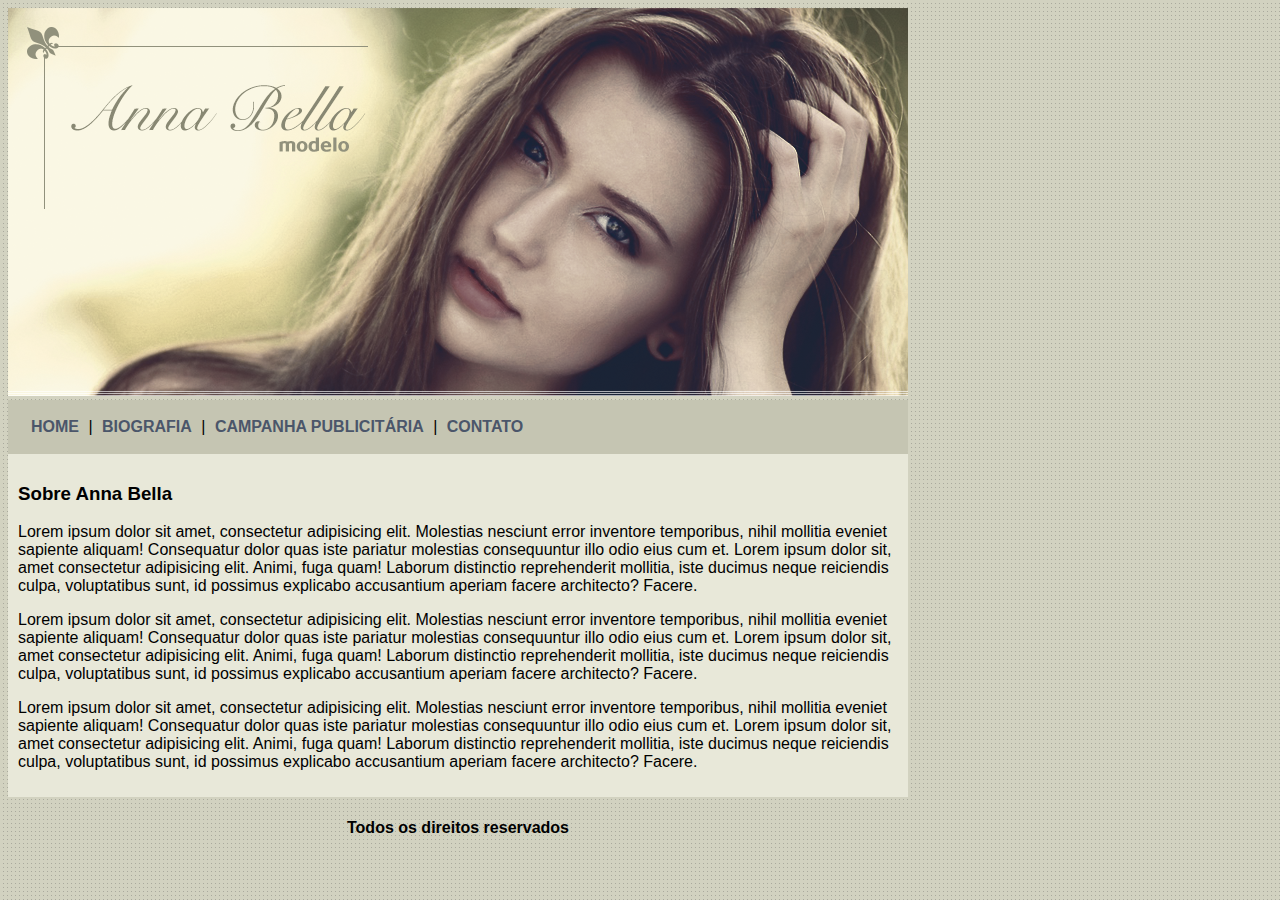
<file: index.html>
<!DOCTYPE html>
<html lang="en">
<head>
    <meta charset="UTF-8">
    <meta http-equiv="X-UA-Compatible" content="IE=edge">
    <meta name="viewport" content="width=device-width, initial-scale=1.0">
    <title>Anna Bella Oficial</title>
    <link rel="stylesheet" href="style.css">

</head>
<body>
    
    <div id="principal"> <!--inicio principal-->

        <img src="imagens/capa.png" alt="">
        
        <div id="menu">
            
            <a href="index.html">HOME</a> |
            <a href="biografia.html">BIOGRAFIA</a> |
            <a href="campanha">CAMPANHA PUBLICITÁRIA</a> |
            <a href="contato">CONTATO</a>
                      
        </div> 
        <div id="conteudo"> <!-- início do conteúdo-->
            <h3>Sobre Anna Bella</h3>
            <p>Lorem ipsum dolor sit amet, consectetur adipisicing elit. Molestias nesciunt error inventore temporibus, nihil mollitia eveniet sapiente aliquam! Consequatur dolor quas iste pariatur molestias consequuntur illo odio eius cum et. Lorem ipsum dolor sit, amet consectetur adipisicing elit. Animi, fuga quam! Laborum distinctio reprehenderit mollitia, iste ducimus neque reiciendis culpa, voluptatibus sunt, id possimus explicabo accusantium aperiam facere architecto? Facere.</p>
            <p>Lorem ipsum dolor sit amet, consectetur adipisicing elit. Molestias nesciunt error inventore temporibus, nihil mollitia eveniet sapiente aliquam! Consequatur dolor quas iste pariatur molestias consequuntur illo odio eius cum et. Lorem ipsum dolor sit, amet consectetur adipisicing elit. Animi, fuga quam! Laborum distinctio reprehenderit mollitia, iste ducimus neque reiciendis culpa, voluptatibus sunt, id possimus explicabo accusantium aperiam facere architecto? Facere.</p>
            <p>Lorem ipsum dolor sit amet, consectetur adipisicing elit. Molestias nesciunt error inventore temporibus, nihil mollitia eveniet sapiente aliquam! Consequatur dolor quas iste pariatur molestias consequuntur illo odio eius cum et. Lorem ipsum dolor sit, amet consectetur adipisicing elit. Animi, fuga quam! Laborum distinctio reprehenderit mollitia, iste ducimus neque reiciendis culpa, voluptatibus sunt, id possimus explicabo accusantium aperiam facere architecto? Facere.</p>
        </div> <!-- fim do conteúdo-->
        
        <div id="rodape">
        
            <h4 class="centralizar">Todos os direitos reservados</h4>
            
        </div> 
    </div> <!-- fim da principal-->

    
</body>
</html>
</file>
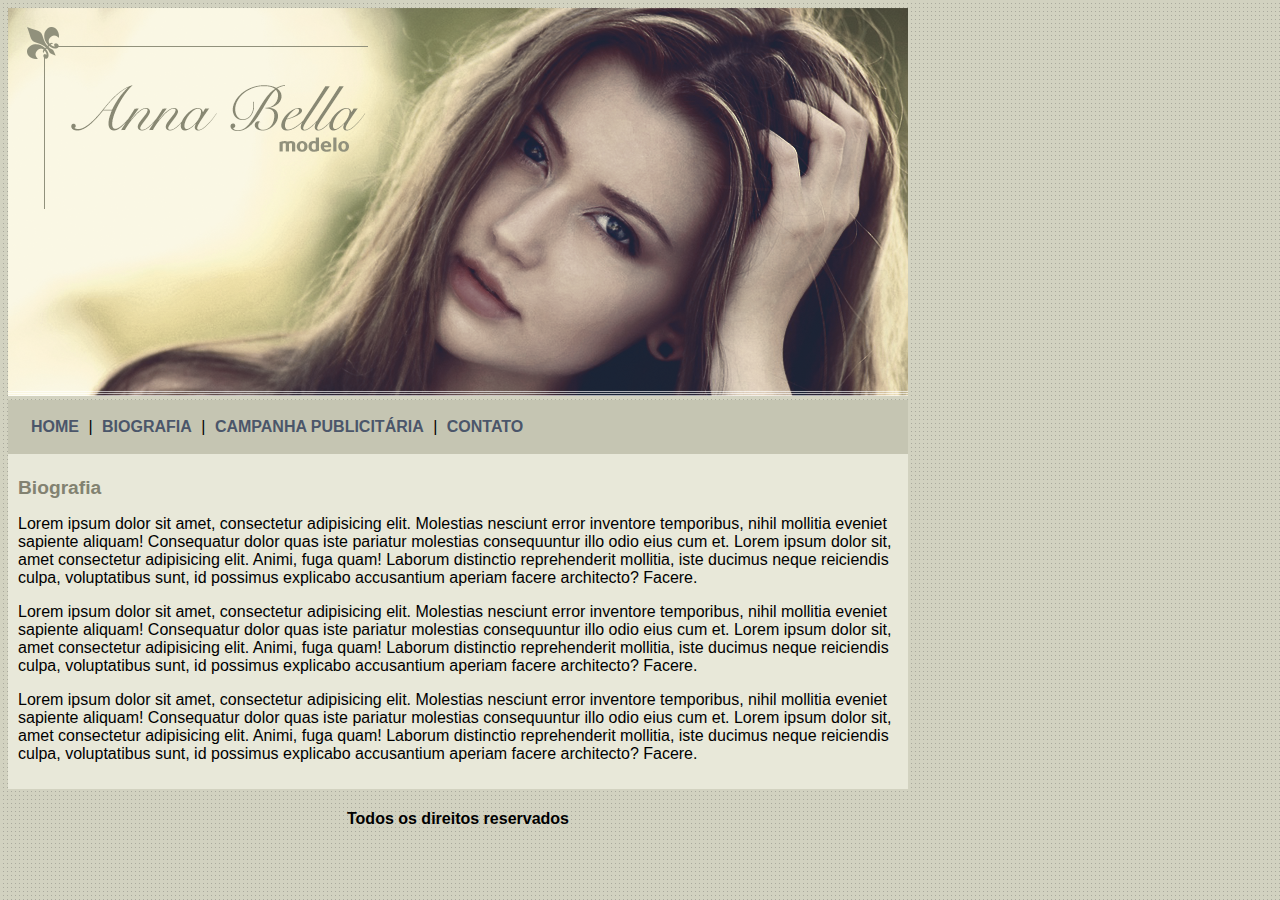
<file: biografia.html>
<!DOCTYPE html>
<html lang="en">
<head>
    <meta charset="UTF-8">
    <meta http-equiv="X-UA-Compatible" content="IE=edge">
    <meta name="viewport" content="width=device-width, initial-scale=1.0">
    <title>Anna Bella Biografia</title>
    <link rel="stylesheet" href="style.css">
    

</head>
<body>
    
    <div id="principal"> <!--inicio principal-->

        <img src="imagens/capa.png" alt="">
        
        <div id="menu">
            
            <a href="index.html">HOME</a> |
            <a href="biografia.html">BIOGRAFIA</a> |
            <a href="campanha.html">CAMPANHA PUBLICITÁRIA</a> |
            <a href="contato.html">CONTATO</a>
                      
        </div> 
        <div id="conteudo"> <!-- início do conteúdo-->
            <h1>Biografia</h1>
            <p>Lorem ipsum dolor sit amet, consectetur adipisicing elit. Molestias nesciunt error inventore temporibus, nihil mollitia eveniet sapiente aliquam! Consequatur dolor quas iste pariatur molestias consequuntur illo odio eius cum et. Lorem ipsum dolor sit, amet consectetur adipisicing elit. Animi, fuga quam! Laborum distinctio reprehenderit mollitia, iste ducimus neque reiciendis culpa, voluptatibus sunt, id possimus explicabo accusantium aperiam facere architecto? Facere.</p>
            <p>Lorem ipsum dolor sit amet, consectetur adipisicing elit. Molestias nesciunt error inventore temporibus, nihil mollitia eveniet sapiente aliquam! Consequatur dolor quas iste pariatur molestias consequuntur illo odio eius cum et. Lorem ipsum dolor sit, amet consectetur adipisicing elit. Animi, fuga quam! Laborum distinctio reprehenderit mollitia, iste ducimus neque reiciendis culpa, voluptatibus sunt, id possimus explicabo accusantium aperiam facere architecto? Facere.</p>
            <p>Lorem ipsum dolor sit amet, consectetur adipisicing elit. Molestias nesciunt error inventore temporibus, nihil mollitia eveniet sapiente aliquam! Consequatur dolor quas iste pariatur molestias consequuntur illo odio eius cum et. Lorem ipsum dolor sit, amet consectetur adipisicing elit. Animi, fuga quam! Laborum distinctio reprehenderit mollitia, iste ducimus neque reiciendis culpa, voluptatibus sunt, id possimus explicabo accusantium aperiam facere architecto? Facere.</p>
        </div> <!-- fim do conteúdo-->
        
        <div id="rodape">
        
            <h4 >Todos os direitos reservados</h4>
            
        </div> 
    </div> <!-- fim da principal-->

    
</body>
</html>
</file>
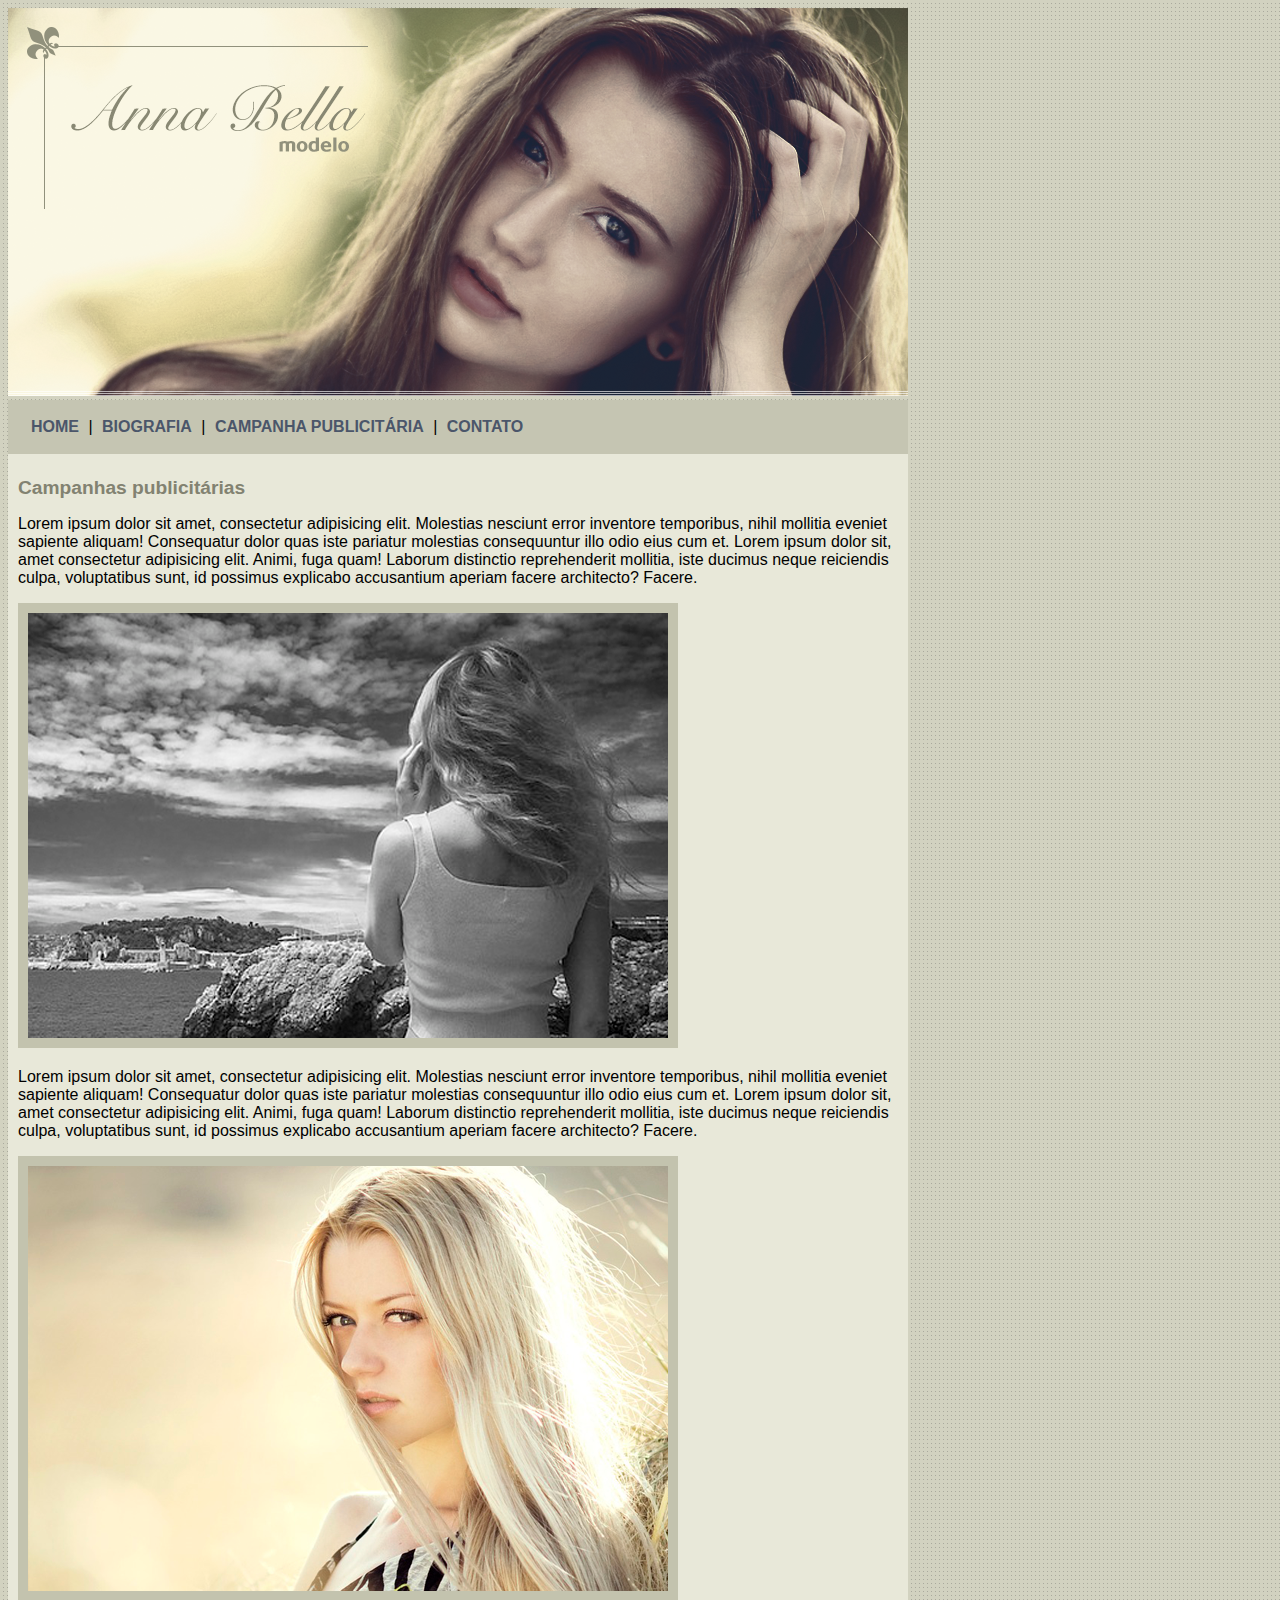
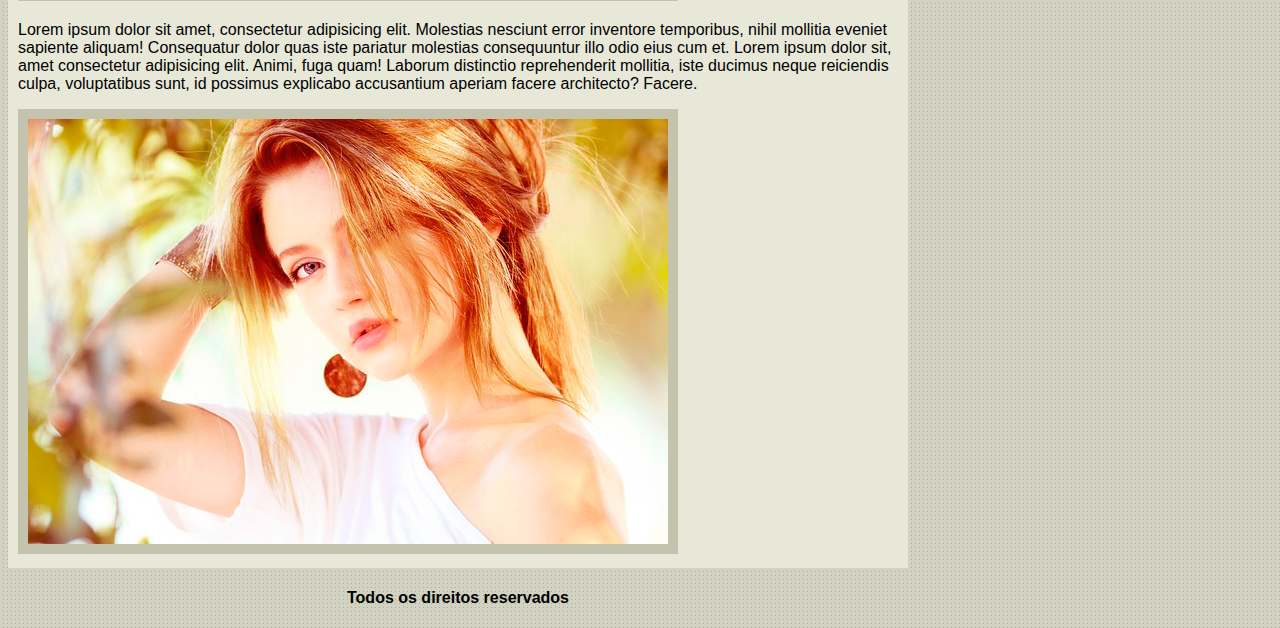
<file: campanha.html>
<!DOCTYPE html>
<html lang="en">
<head>
    <meta charset="UTF-8">
    <meta http-equiv="X-UA-Compatible" content="IE=edge">
    <meta name="viewport" content="width=device-width, initial-scale=1.0">
    <title>Anna Bella Campanhas publicitárias</title>
    <link rel="stylesheet" href="style.css">
    
</head>
<body>
    
    <div id="principal"> <!--inicio principal-->

        <img src="imagens/capa.png" alt="">
        
        <div id="menu">
            
            <a href="index.html">HOME</a> |
            <a href="biografia.html">BIOGRAFIA</a> |
            <a href="campanha.html">CAMPANHA PUBLICITÁRIA</a> |
            <a href="contato.html">CONTATO</a>
                      
        </div> 
        <div id="conteudo"> <!-- início do conteúdo-->
            <h1>Campanhas publicitárias</h1>
            <p>Lorem ipsum dolor sit amet, consectetur adipisicing elit. Molestias nesciunt error inventore temporibus, nihil mollitia eveniet sapiente aliquam! Consequatur dolor quas iste pariatur molestias consequuntur illo odio eius cum et. Lorem ipsum dolor sit, amet consectetur adipisicing elit. Animi, fuga quam! Laborum distinctio reprehenderit mollitia, iste ducimus neque reiciendis culpa, voluptatibus sunt, id possimus explicabo accusantium aperiam facere architecto? Facere.</p>

            <img src="imagens/foto1.png" alt="" class="img-campanha">

            <p>Lorem ipsum dolor sit amet, consectetur adipisicing elit. Molestias nesciunt error inventore temporibus, nihil mollitia eveniet sapiente aliquam! Consequatur dolor quas iste pariatur molestias consequuntur illo odio eius cum et. Lorem ipsum dolor sit, amet consectetur adipisicing elit. Animi, fuga quam! Laborum distinctio reprehenderit mollitia, iste ducimus neque reiciendis culpa, voluptatibus sunt, id possimus explicabo accusantium aperiam facere architecto? Facere.</p>

            <img src="imagens/foto2.png" alt="" class="img-campanha">

            <p>Lorem ipsum dolor sit amet, consectetur adipisicing elit. Molestias nesciunt error inventore temporibus, nihil mollitia eveniet sapiente aliquam! Consequatur dolor quas iste pariatur molestias consequuntur illo odio eius cum et. Lorem ipsum dolor sit, amet consectetur adipisicing elit. Animi, fuga quam! Laborum distinctio reprehenderit mollitia, iste ducimus neque reiciendis culpa, voluptatibus sunt, id possimus explicabo accusantium aperiam facere architecto? Facere.</p>

            <img src="imagens/foto3.png" alt="" class="img-campanha">
        </div> <!-- fim do conteúdo-->
        
        <div id="rodape">
        
            <h4 >Todos os direitos reservados</h4>
            
        </div> 
    </div> <!-- fim da principal-->

    
</body>
</html>
</file>
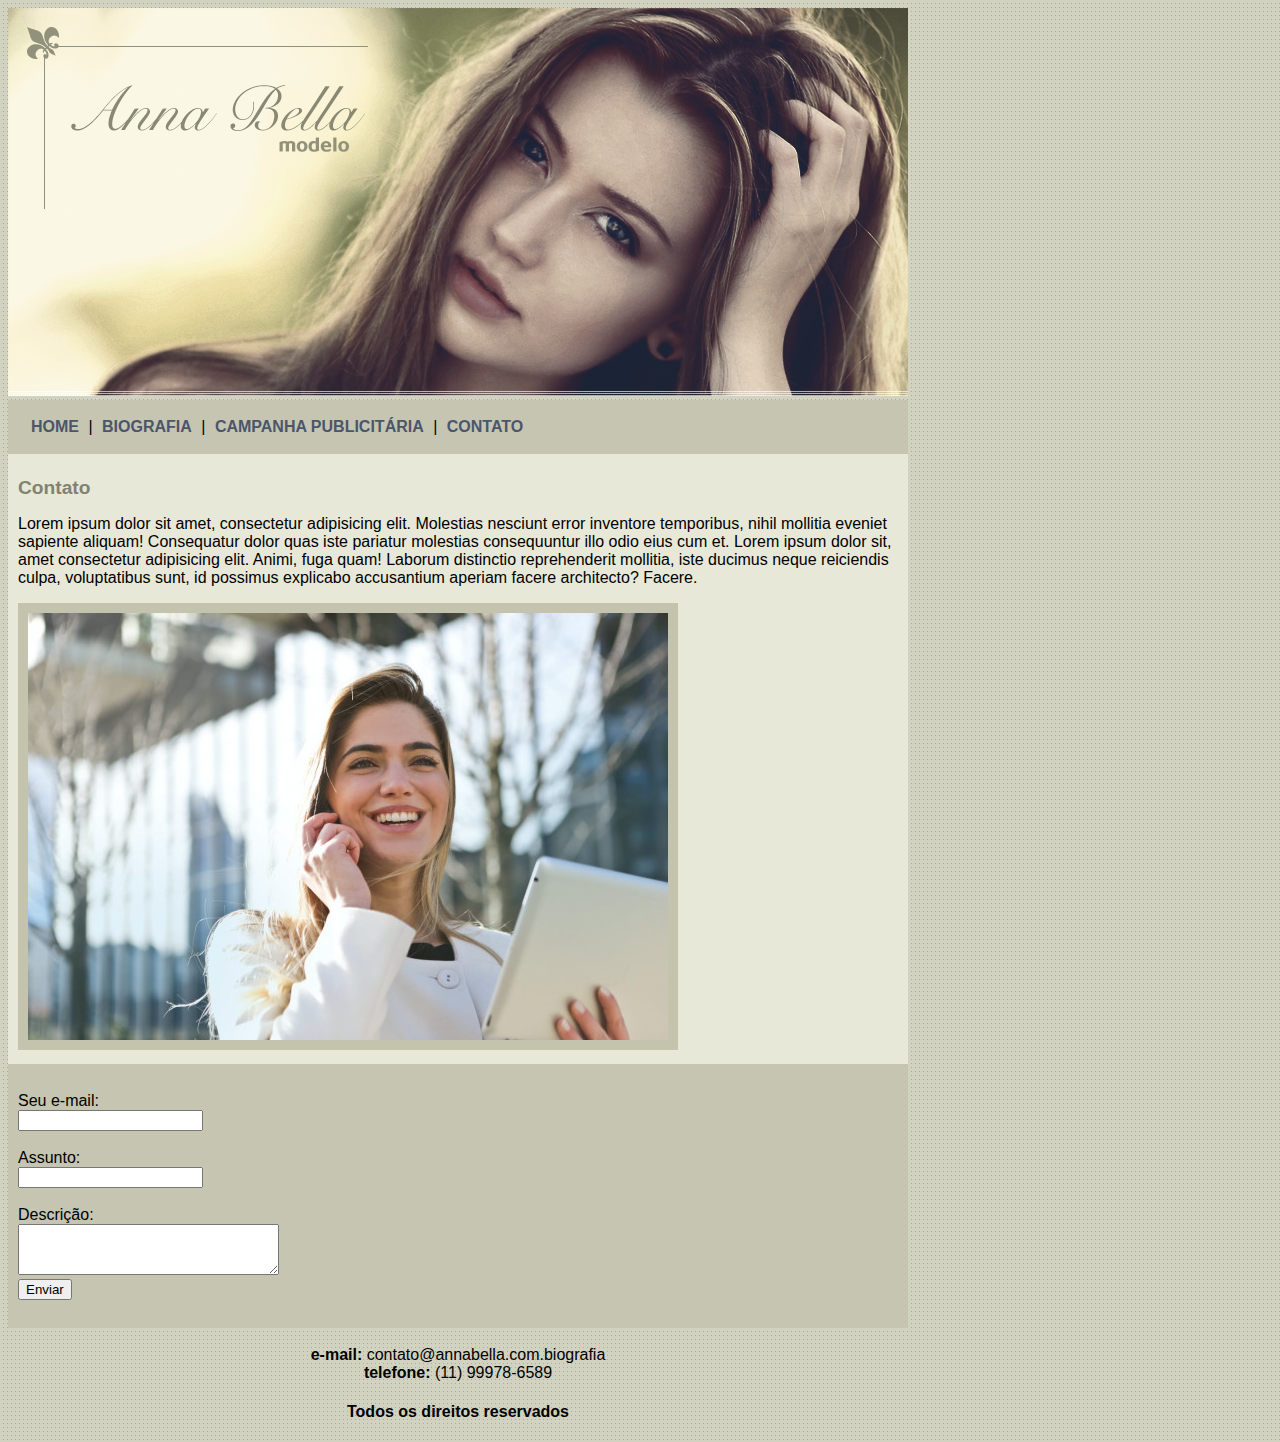
<file: contato.html>
<!DOCTYPE html>
<html lang="en">
<head>
    <meta charset="UTF-8">
    <meta http-equiv="X-UA-Compatible" content="IE=edge">
    <meta name="viewport" content="width=device-width, initial-scale=1.0">
    <title>Anna Bella Contato</title>
    <link rel="stylesheet" href="style.css">
    
</head>
<body>
    
    <div id="principal"> <!--inicio principal-->

        <img src="imagens/capa.png" alt="">
        
        <div id="menu">
            
            <a href="index.html">HOME</a> |
            <a href="biografia.html">BIOGRAFIA</a> |
            <a href="campanha.html">CAMPANHA PUBLICITÁRIA</a> |
            <a href="contato.html">CONTATO</a>
                      
        </div> 
        <div id="conteudo"> <!-- início do conteúdo-->
            <h1>Contato</h1>
            <p>Lorem ipsum dolor sit amet, consectetur adipisicing elit. Molestias nesciunt error inventore temporibus, nihil mollitia eveniet sapiente aliquam! Consequatur dolor quas iste pariatur molestias consequuntur illo odio eius cum et. Lorem ipsum dolor sit, amet consectetur adipisicing elit. Animi, fuga quam! Laborum distinctio reprehenderit mollitia, iste ducimus neque reiciendis culpa, voluptatibus sunt, id possimus explicabo accusantium aperiam facere architecto? Facere.</p>

            <img src="imagens/foto4.jpeg" alt="" class="img-campanha">

        </div> <!-- fim do conteúdo-->

        <div id="contato"><br>

            <form action="">

                Seu e-mail: <br>
                <input type="text" name="email"><br><br>

                Assunto: <br>
                <input type="text" name="assunto"><br><br>

                Descrição: <br>
                <textarea name="" id="" cols="30" rows="3"></textarea><br>
                <input type="submit" value="Enviar">

            </form><br>

        </div>

        <div id="rodape"><br>

            <strong>e-mail:</strong> contato@annabella.com.biografia <br>
            <strong>telefone:</strong> (11) 99978-6589

        <!-- </div>
        
        <div > -->
        
            <h4 >Todos os direitos reservados</h4>
            
        </div> 
    </div> <!-- fim da principal-->

    
</body>
</html>
</file>
<file: style.css>
body {
    background: #d2d2c1 url('imagens/fundo.png');
    font : 16px Arial, Helvetica, Sans-Serif; 
}

#principal {
    width: 900px;
}

#menu {
    background-color: #c5c5b2;
    padding: 18px;
}

a {
    color: #4b566a;
    text-decoration: none;
    font-weight: bold;
    padding: 5px;
}

#conteudo {
    background: #e8e8d9;
    padding: 10px;
}
#contato {
    background-color: #c5c5b2;
    padding: 10px;
}

#rodape{
    text-align: center;
}

.img-campanha {
    border: 10px solid #c3c3ae;
}

h1 {
    color: #828271;
    font-size: 1.2em;
}
</file>
